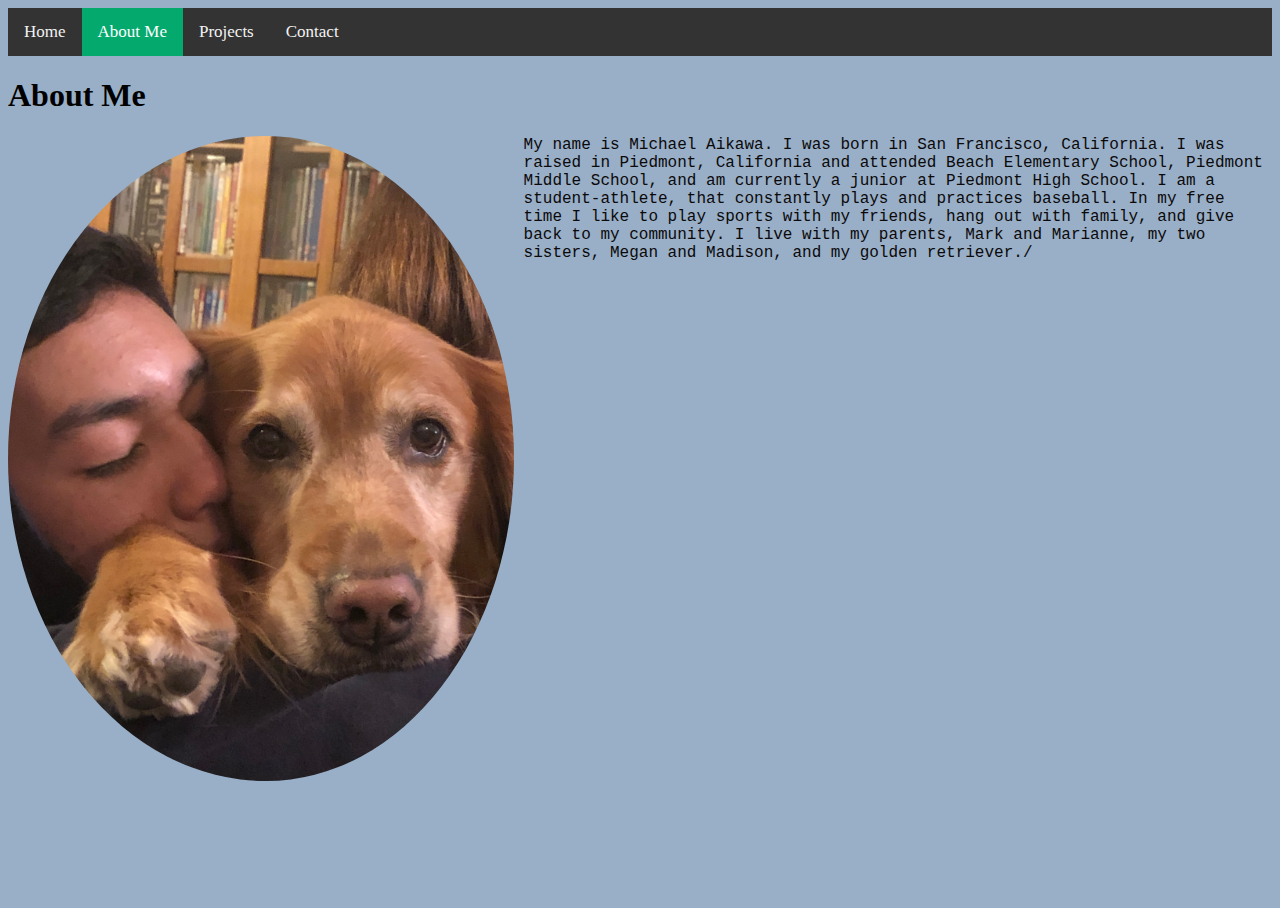
<file: aboutme.html>
<!DOCTYPE html>
<html lang="en">
  <head>
    <title>This text appears in the tab</title>
    <link rel="stylesheet" href="style.css">

    <div class="topnav">
    	<a href="index.html">Home</a>
    	<a class="active" href="aboutme.html">About Me</a>
    	<a href="projects.html">Projects</a>
    	<a href="contact.html">Contact</a>
    </div>

  </head>
  <body class="b">
    <h1>About Me</h1>
    <img class="img" src="imagetwo.jpg" alt="Avatar">
    <p class="p">My name is Michael Aikawa. I was born in San Francisco, California. I was raised in Piedmont, California and attended Beach Elementary School, Piedmont Middle School, and am currently a junior at Piedmont High School. I am a student-athlete, that constantly plays and practices baseball. In my free time I like to play sports with my friends, hang out with family, and give back to my community. I live with my parents, Mark and Marianne, my two sisters, Megan and Madison, and my golden retriever./</p>	
  </body>
</html>
</file>
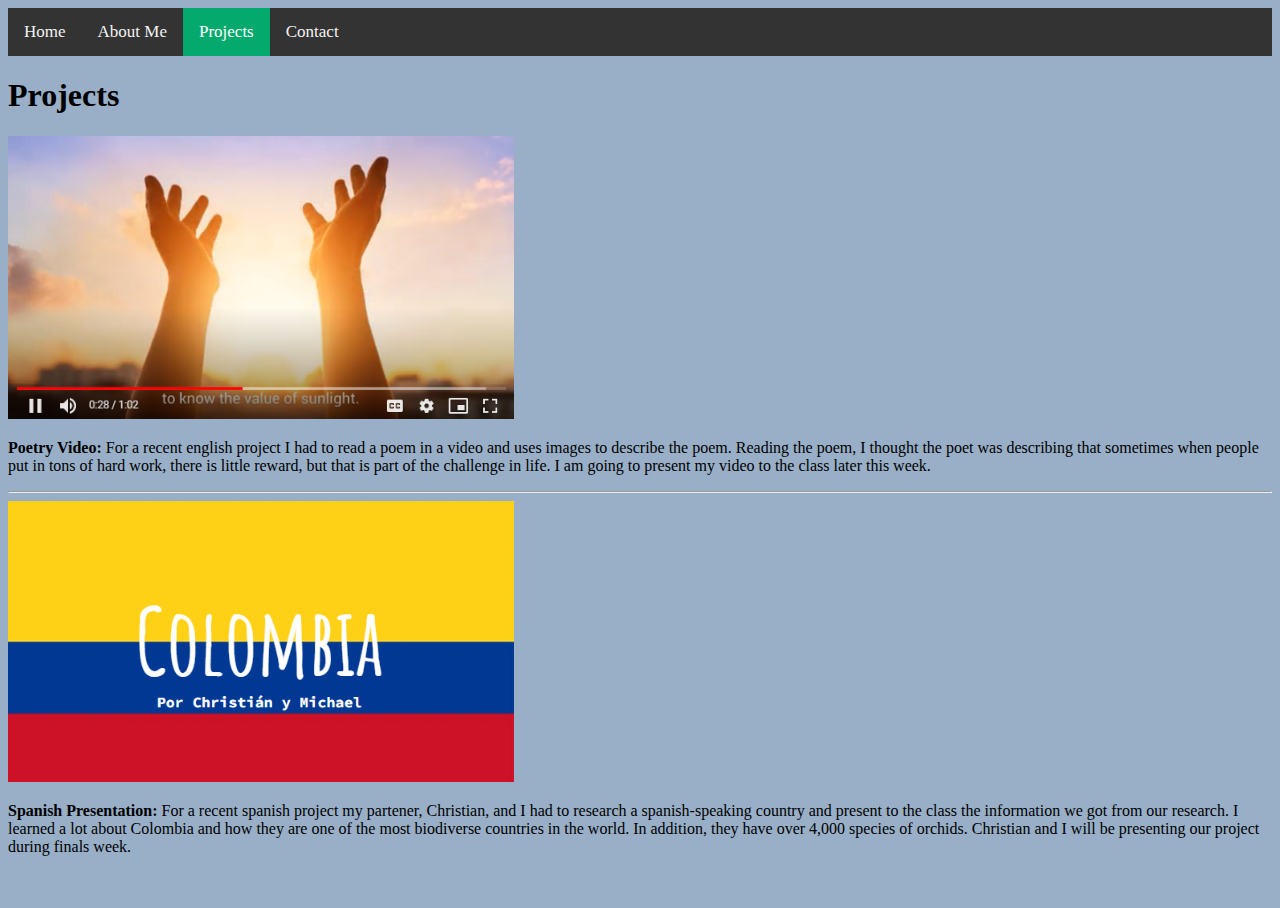
<file: projects.html>
<!DOCTYPE html>
<html lang="en">
  <head>
    <title>This text appears in the tab</title>
    <link rel="stylesheet" href="style.css">

    <div class="topnav">
    	<a href="index.html">Home</a>
    	<a href="aboutme.html">About Me</a>
    	<a class="active" href="projects.html">Projects</a>
    	<a href="contact.html">Contact</a>
    </div>

  </head>
  <body class="b">
    <h1>Projects</h1>
    <img class="image" src="project1.png" alt="Avatar">
    <p><b>Poetry Video:</b> For a recent english project I had to read a poem in a video and uses images to describe the poem. Reading the poem, I thought the poet was describing that sometimes when people put in tons of hard work, there is little reward, but that is part of the challenge in life. I am going to present my video to the class later this week.</p>
    <hr>
    <img class="image" src="project2.png" alt="Avatar">
    <p><b>Spanish Presentation:</b> For a recent spanish project my partener, Christian, and I had to research a spanish-speaking country and present to the class the information we got from our research. I learned a lot about Colombia and how they are one of the most biodiverse countries in the world. In addition, they have over 4,000 species of orchids. Christian and I will be presenting our project during finals week.  </p>

  </body>
</html>
</file>
<file: style.css>
.b {
	background-color: #98AFC7;
}

.p {
	font-family: Courier New;
	color: #0C090A;
}

.img {
	width: 40%;
	float: left;
	padding-right: 10px;
	border-radius: 50%;
}

.image {
	width: 40%;
	padding-right: 20px;
}

/* Add a black background color to the top navigation */
.topnav {
  background-color: #333;
  overflow: hidden;
}

/* Style the links inside the navigation bar */
.topnav a {
  float: left;
  color: #f2f2f2;
  text-align: center;
  padding: 14px 16px;
  text-decoration: none;
  font-size: 17px;
}

/* Change the color of links on hover */
.topnav a:hover {
  background-color: #ddd;
  color: black;
}

/* Add a color to the active/current link */
.topnav a.active {
  background-color: #04AA6D;
  color: white;
}

body, html {
    height: 100%;
}

/* The hero image */
.hero-image {
  /* Use "linear-gradient" to add a darken background effect to the image (photographer.jpg). This will make the text easier to read */
  background-image: linear-gradient(rgba(0, 0, 0, 0.5), rgba(0, 0, 0, 0.5)), url("image.jpg");

  /* Set a specific height */
  height: 50%;

  /* Position and center the image to scale nicely on all screens */
  background-position: center;
  background-repeat: no-repeat;
  background-size: cover;
  position: relative;
}

/* Place text in the middle of the image */
.hero-text {
  text-align: center;
  position: absolute;
  top: 50%;
  left: 50%;
  transform: translate(-50%, -50%);
  color: white;
}
</file>
